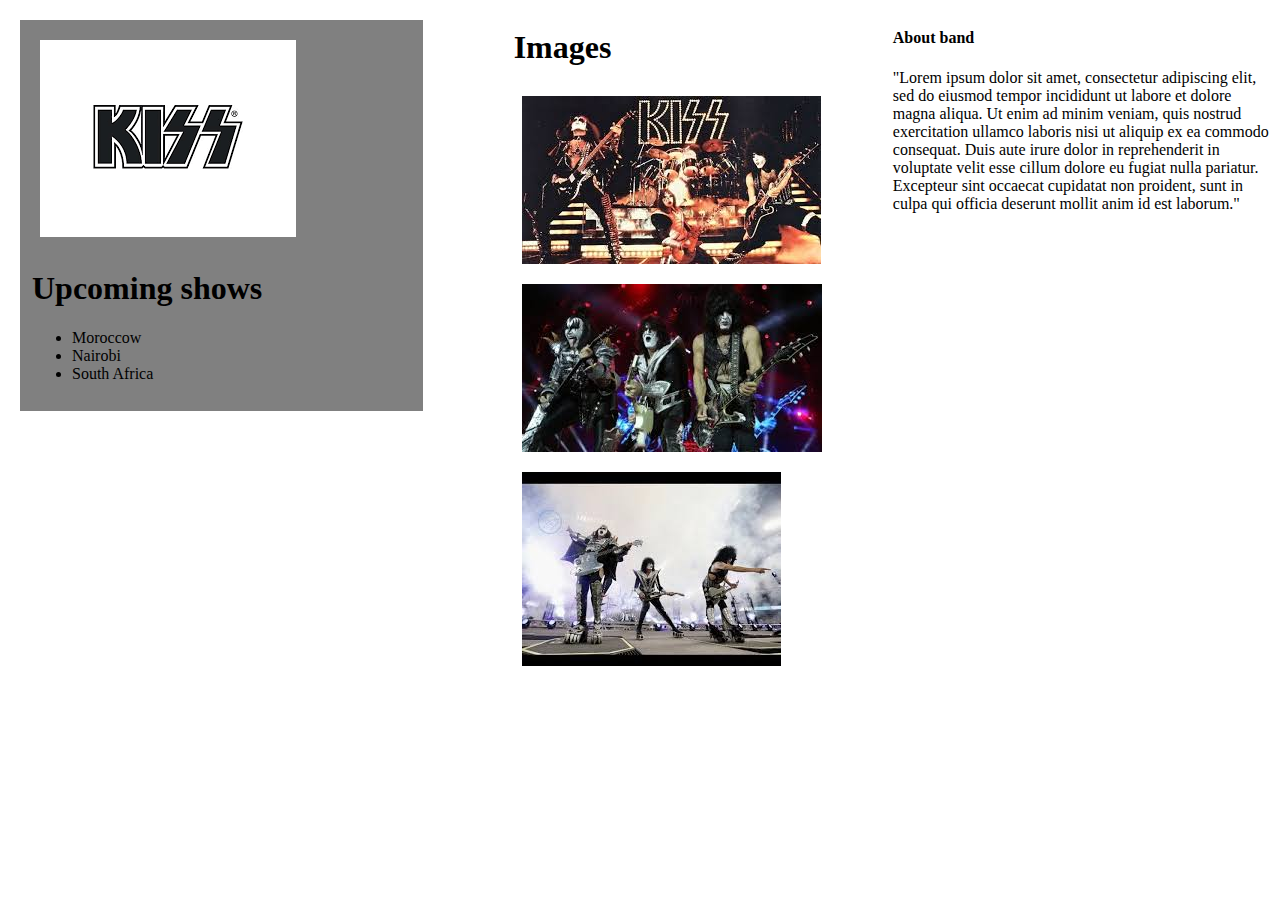
<file: index.html>
<!DOCTYPE html>
<html>
<head>
  <link href="css/styles.css" rel="stylesheet" type="text/css">
  <title>Band</title>
</head>
<body>
  <div class="sidebar">
    <img class="image" src="images/band.png">
    <h1>Upcoming shows</h1>
    <ul>
      <li>Moroccow</li>
      <li>Nairobi</li>
      <li>South Africa</li>
    </ul>
  </div>
  <div class="column">
    <h4>About band</h4>
    <p>"Lorem ipsum dolor sit amet, consectetur adipiscing elit, sed do
      eiusmod tempor incididunt ut labore et dolore magna aliqua. Ut enim
       ad minim veniam, quis nostrud exercitation ullamco laboris nisi ut
        aliquip ex ea commodo consequat. Duis aute irure dolor in reprehenderit
         in voluptate velit esse cillum dolore eu fugiat nulla pariatur.
         Excepteur sint occaecat cupidatat non proident, sunt in culpa qui
         officia deserunt mollit anim id est laborum."</p>
  </div>
  <div class="column">
    <h1>Images</h1>
    <img src="images/concert1.jpeg" alt="concert1">
    <img src="images/concert2.jpeg" alt="concert2">
    <img src="images/concert3.jpeg" alt="concert3">
  </div>
</body>
<html>
</file>
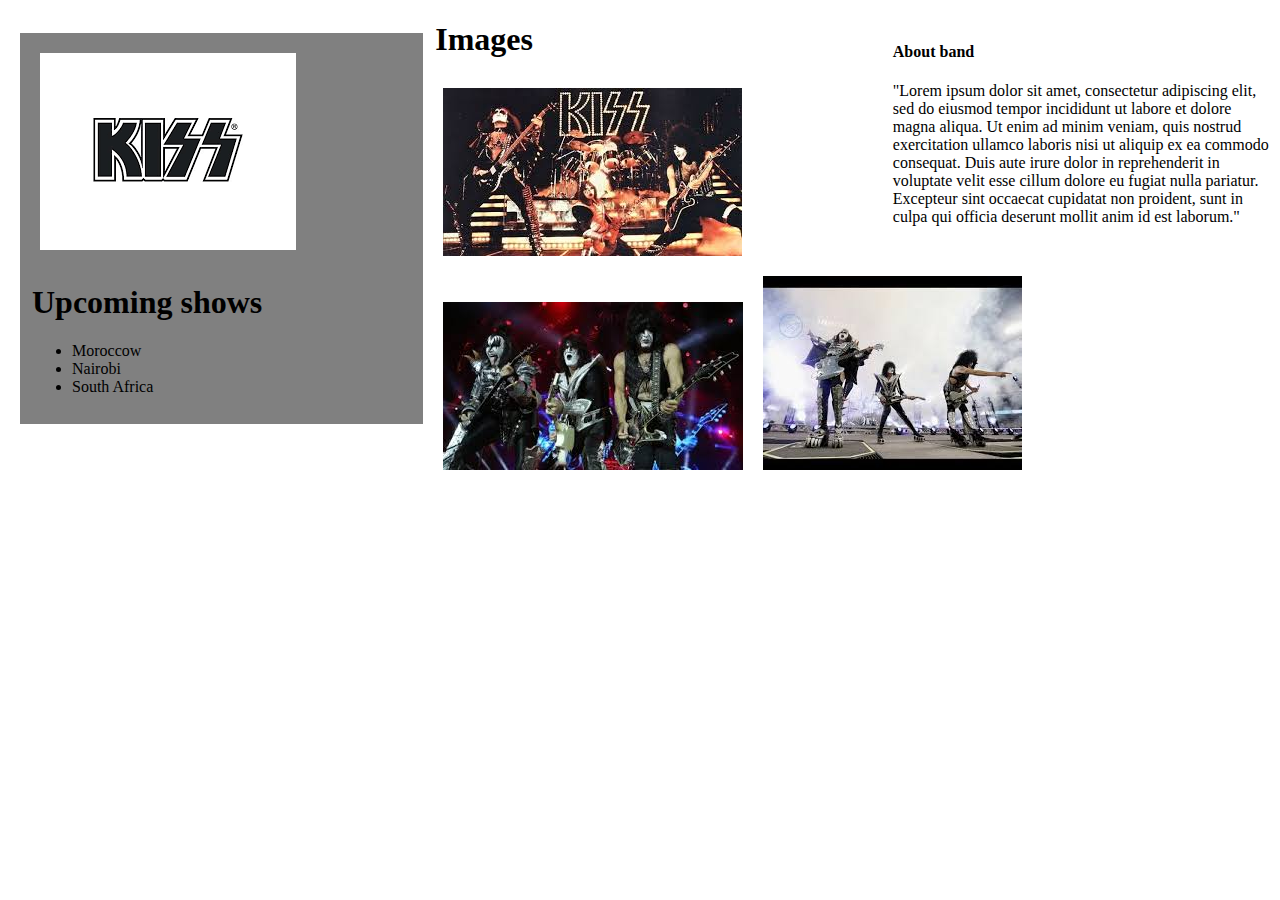
<file: bands.html>
<!DOCTYPE html>
<html>
<head>
  <link href="css/styles.css" rel="stylesheet" type="text/css">
  <title>Band</title>
</head>
<body>
  <div class="sidebar">
    <img src="images/band.png">
    <h1>Upcoming shows</h1>
    <ul>
      <li>Moroccow</li>
      <li>Nairobi</li>
      <li>South Africa</li>
    </ul>
  </div>
  <div class="column">
    <h4>About band</h4>
    <p>"Lorem ipsum dolor sit amet, consectetur adipiscing elit, sed do
      eiusmod tempor incididunt ut labore et dolore magna aliqua. Ut enim
       ad minim veniam, quis nostrud exercitation ullamco laboris nisi ut
        aliquip ex ea commodo consequat. Duis aute irure dolor in reprehenderit
         in voluptate velit esse cillum dolore eu fugiat nulla pariatur.
         Excepteur sint occaecat cupidatat non proident, sunt in culpa qui
         officia deserunt mollit anim id est laborum."</p>
  </div
  <div class="column">
    <h1>Images</h1>
    <img src="images/concert1.jpeg" alt="concert1">
    <img src="images/concert2.jpeg" alt="concert2">
    <img src="images/concert3.jpeg" alt="concert3">

</body>
<html>
</file>
<file: css/styles.css>
.sidebar{
  width:30%;
  float:left;
  padding:12px;
  border: 12px;
  margin:12px;
  background-color: grey;

}
.column{
  width:30%;
  float:right;
}
img{
  padding:8px;
}
</file>
